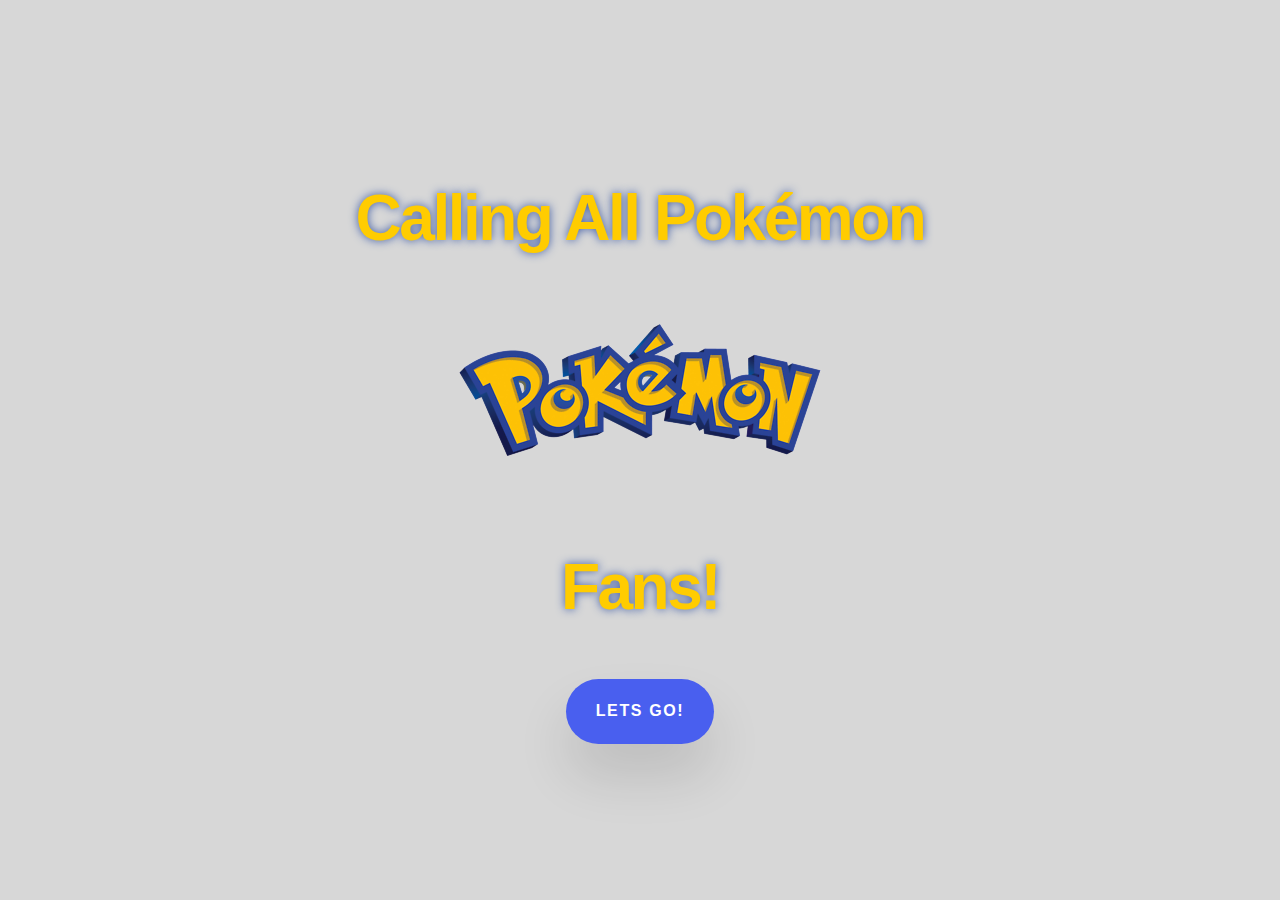
<file: Project-JS-website-with-API/index.html>
<!DOCTYPE html>

<html>
  <head>
    <meta charset="utf-8">
    <meta http-equiv="X-UA-Compatible" content="IE=edge">
    <title></title>
    <meta name="description" content="">
    <meta name="viewport" content="width=device-width, initial-scale=1">
    <link rel="stylesheet" href="./css/base.css">
    <link rel="stylesheet" href="./css/styles.css">
  </head>
  <body>

    <section class="welcome">
      <div class="container">
        
     
        <div class="content-container">
          <h2 class="header">Calling All Pokémon</h2>
          <div class="img-wrapper">
            <img src="./images/pokemon.png" alt="">
          </div>
          <h2 class="header">Fans!</h2>
          </div>
          <div class="btn btn-primary round-pill">
            <a href="./pages/select-pokemon.html" data-open="contact">Lets Go!</a>
          </div>
        </div>
        
      </div>
     </section>
    
    
    <script type="module" src="./js/main.js" async defer></script>
  </body>
</html>
</file>
<file: Project-JS-website-with-API/css/base.css>
:root {
  --bg-panel: #fff;
  --color-headings: #161c2d;
  --color-text: #161c2d;
  --color-text-base: #161c2d;
}

section,
footer,
header, 
main,
nav {
  display: block;
}

*, *::before, *::after {
  box-sizing: border-box;
}
body {
  margin: 0;
  font-family: "inter", sans-serif;
  font-size: 1rem;
  font-weight: 400;
  line-height: 1.5;
  color: var(--color-text);
  background-color: #d7d7d7;;
  text-align: left;
}
h1,
h2,
h3,
h4 {
  color: var(--color-headings);
  margin-top: 0.25rem;
  margin-bottom: 0.5rem;
}
.container {
  width: 100%;
  padding-left: 15px;
  padding-right: 15px;
  margin-left: auto;
  margin-right: auto;
  max-width: 1140px;
  text-align: center;
}

.btn {
  font-weight: 700;
  max-width: 250px;
  display: inline-flex;
  align-items: center;
  justify-content: center;
  text-transform: uppercase;
  letter-spacing: 1.63px;
  transition: 0.4s;
  height: 65px;
  padding-left: 30px;
  padding-right: 30px;
  box-shadow: 0 32px 54px rgba(3, 3, 3, 0.12);
  border-radius: 50px;
  background-color: #495fef;
  border-color: #495fef;
  color: #fff;
  margin-top: 25px;
  cursor: pointer;
  transition: transform 0.3s ease, box-shadow 0.3s ease;
}

.btn:hover {
  transform: scale(1.05);
  box-shadow: 0 6px 12px rgba(0, 0, 0, 0.3);
}

a {
  color: #fff;
  text-decoration: none;
}
</file>
<file: Project-JS-website-with-API/css/styles.css>
.welcome {
  display: flex;
  height: 100vh;
  align-items: center;
}

.content-container {
  display: flex;
  flex-direction: column;
  align-items: center;
  padding: 25px;
}

.img-wrapper {
  text-align: center;
  margin-top: 2rem;
}

.header {
  font-size: 4rem;
  letter-spacing: -2.5px;
  line-height: 1.05;
  color: #FFCC00;
  text-shadow: 0 0px 10px rgb(60, 90, 166);
}

.sub-header {
  margin: 1.5rem 0;
}

.sort-panel {
  position: fixed;
  right: 0;
  top: 25%;
  z-index: 100;
  transition: 0.4s;
  transform: translateX(100%);
}

.sort-body {
  background-color: #495fef;
  border: transparent;
  max-width: 185px;
  padding: 15px 13px;
  text-align: center;
  border-bottom-left-radius: 25px;
  position: relative;
}

.sort-body > span {
  color: white;
  font-size: 13px;
  font-weight: 700;
  letter-spacing: -0.09px;
  line-height: 26px;
  padding-bottom: 8px;
  display: inline-flex;
}

.sort-body .btn-group {
  box-shadow: 0 12px 34px rgba(22, 28, 45, 0.2);
  border-radius: 33px;
  background-color: white;
  overflow: hidden;
  display: flex;
  max-width: 153px;
  margin-bottom: 8px;
}

.sort-body .btn-group .switcher-btn {
  background: transparent;
  border: none;
  width: 50%;
  font-size: 11px;
  font-weight: 700;
  height: 42px;
  padding-left: 15px;
  padding-right: 15px;
  letter-spacing: 1.4px;
  text-transform: uppercase;
}

.sort-body .btn-group .switcher-btn.active {
  background-color: #ced4e7;
}

.sort-panel.open {
  transform: translateX(0);
}

.sort-body .sort-tab {
  position: absolute;
  top: 0;
  transform: translateX(-100%);
  display: flex;
  align-items: center;
  justify-content: center;
  width: 30px;
  height: 50px;
  border: 0;
  background-color: #495fef;
  color: white;
  border-bottom-left-radius: 10px;
  border-top-left-radius: 10px;
  left: 1px;
}

.sort-tab i {
  font-size: 1rem;
  transition: 0.4s;
  pointer-events: none;
}

.sort-panel.open .sort-tab i {
  transform: scaleX(-1);
}
</file>
